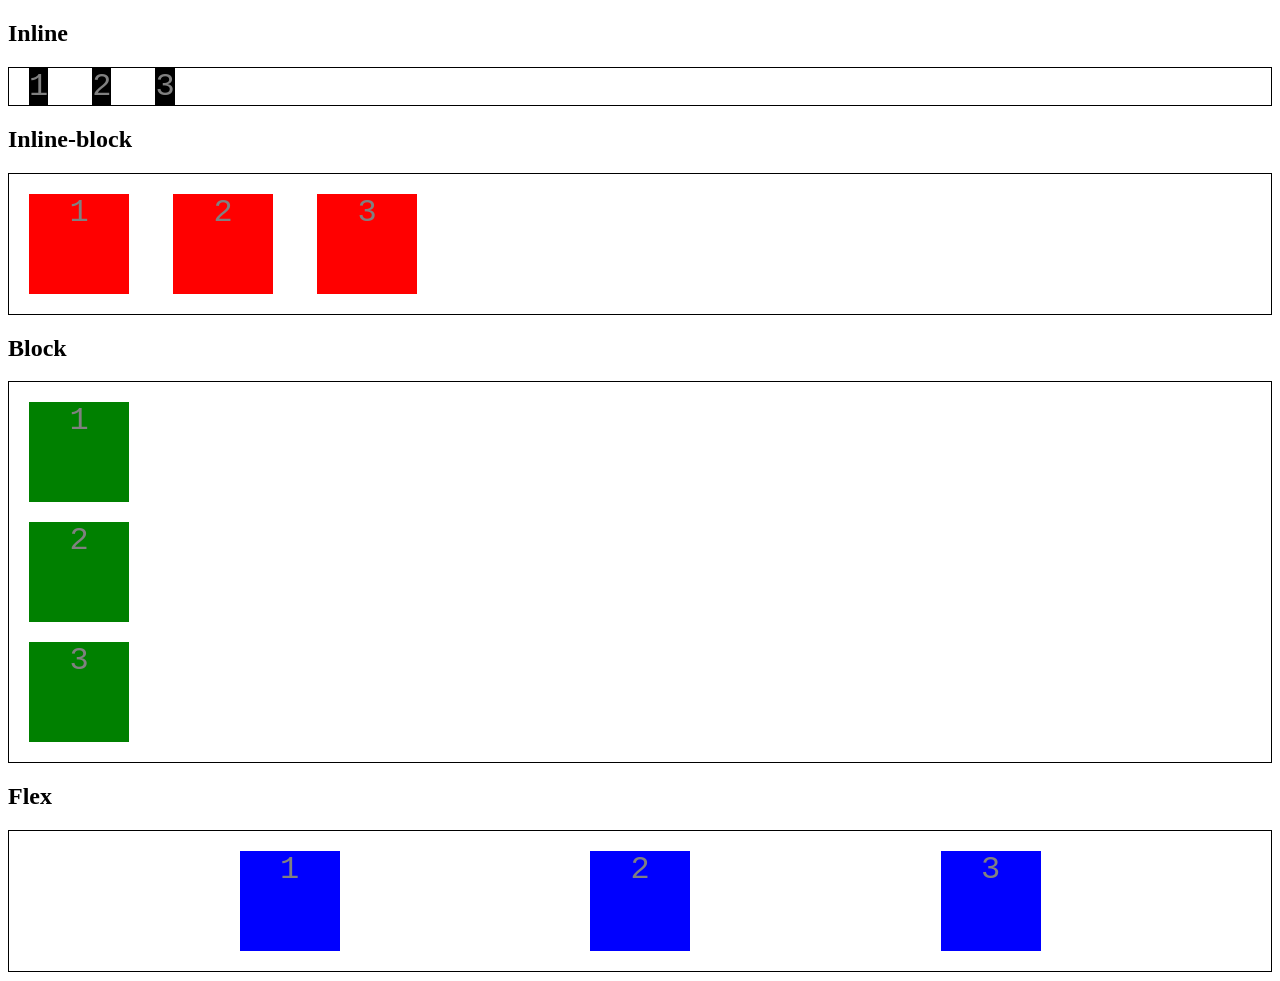
<file: css_ukol2/index.html>
<!DOCTYPE html>
<html lang="en">
<head>
    <meta charset="UTF-8">
    <meta name="viewport" content="width=device-width, initial-scale=1.0">
    <title>Document</title>
    <meta name="author" content="Martin Novan">
    <link rel="stylesheet" type="text/css" href="sytyly.css">
</head>
<body>
    <h2>Inline</h2>
    <div class="inline-container">
        <div class="inline-div">1</div>
        <div class="inline-div">2</div>
        <div class="inline-div">3</div>
    </div>
    <h2>Inline-block</h2>
    <div class="inline-block-container">
        <div class="inline-block-div" >1</div>
        <div class="inline-block-div" >2</div>
        <div class="inline-block-div" >3</div>
    </div>
    <h2>Block</h2>
    <div class="block-container">
        <div class="block-div">1</div>
        <div class="block-div">2</div>
        <div class="block-div">3</div>
    </div>
    <h2>Flex</h2>
    <div class="flex-container">
        <div class="flex-div">1</div>
        <div class="flex-div">2</div>
        <div class="flex-div">3</div>
    </div>
</body>
</html>
</file>
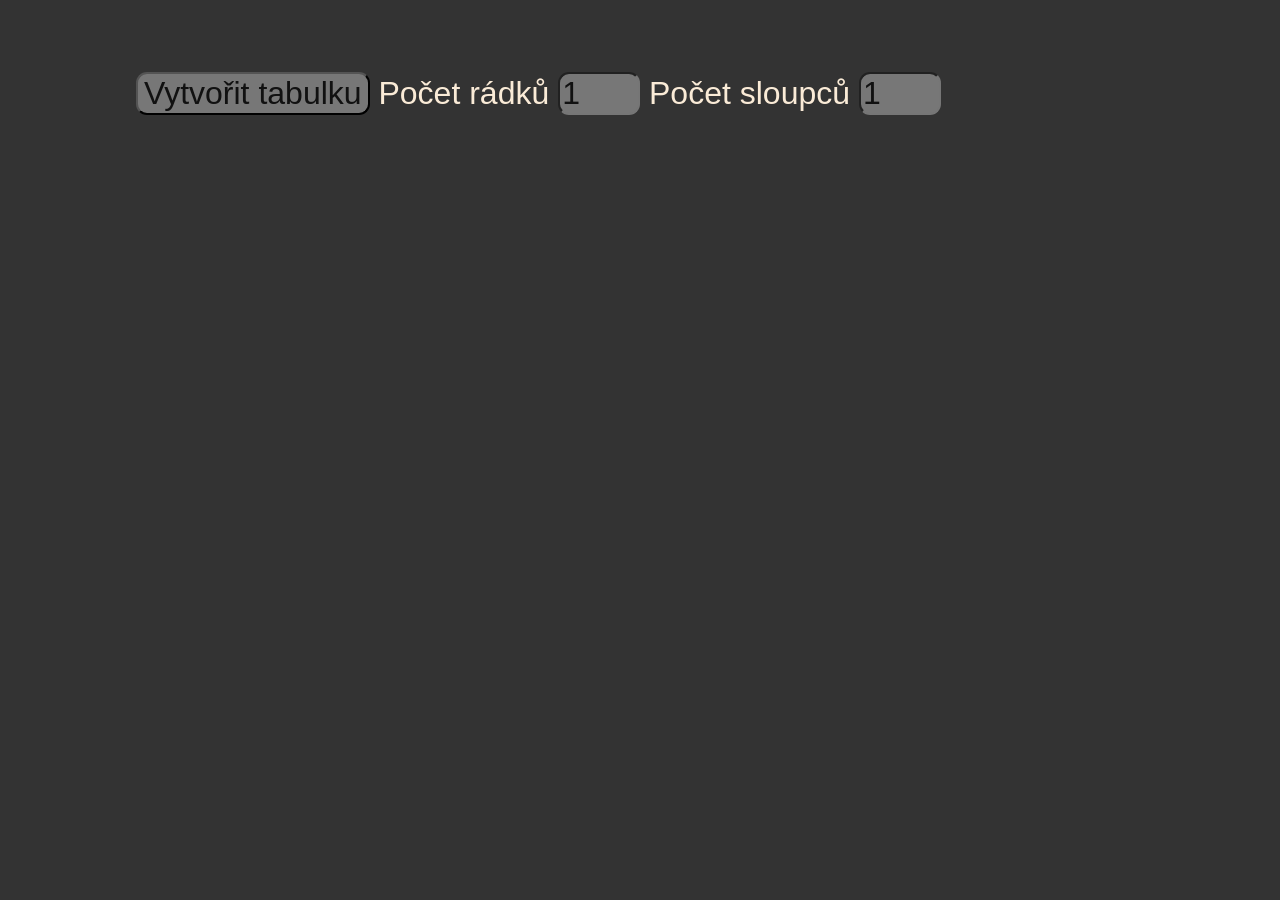
<file: JS-UKOL1/index.html>
<!DOCTYPE html>
<html lang="cz">
<head>
    <meta charset="UTF-8">
    <meta name="viewport" content="width=device-width, initial-scale=1.0">
    <title>JS-ukol-Novan</title>
    <meta name="author" content="Martin Novan">
    <link rel="stylesheet" type="text/css" href="styly.css">
</head>
<body>
    <script src="index.js"></script>
    <input class="button" type="button" onclick="vytvoritTabulku()" value="Vytvořit tabulku">
    <label>Počet rádků</label>
    <input id="radky" type="number" value="1" max="50" min="1" required>
    <label>Počet sloupců</label>
    <input id="sloupce" type="number" value="1" max="50" min="1" required>  
</body>
</html>
</file>
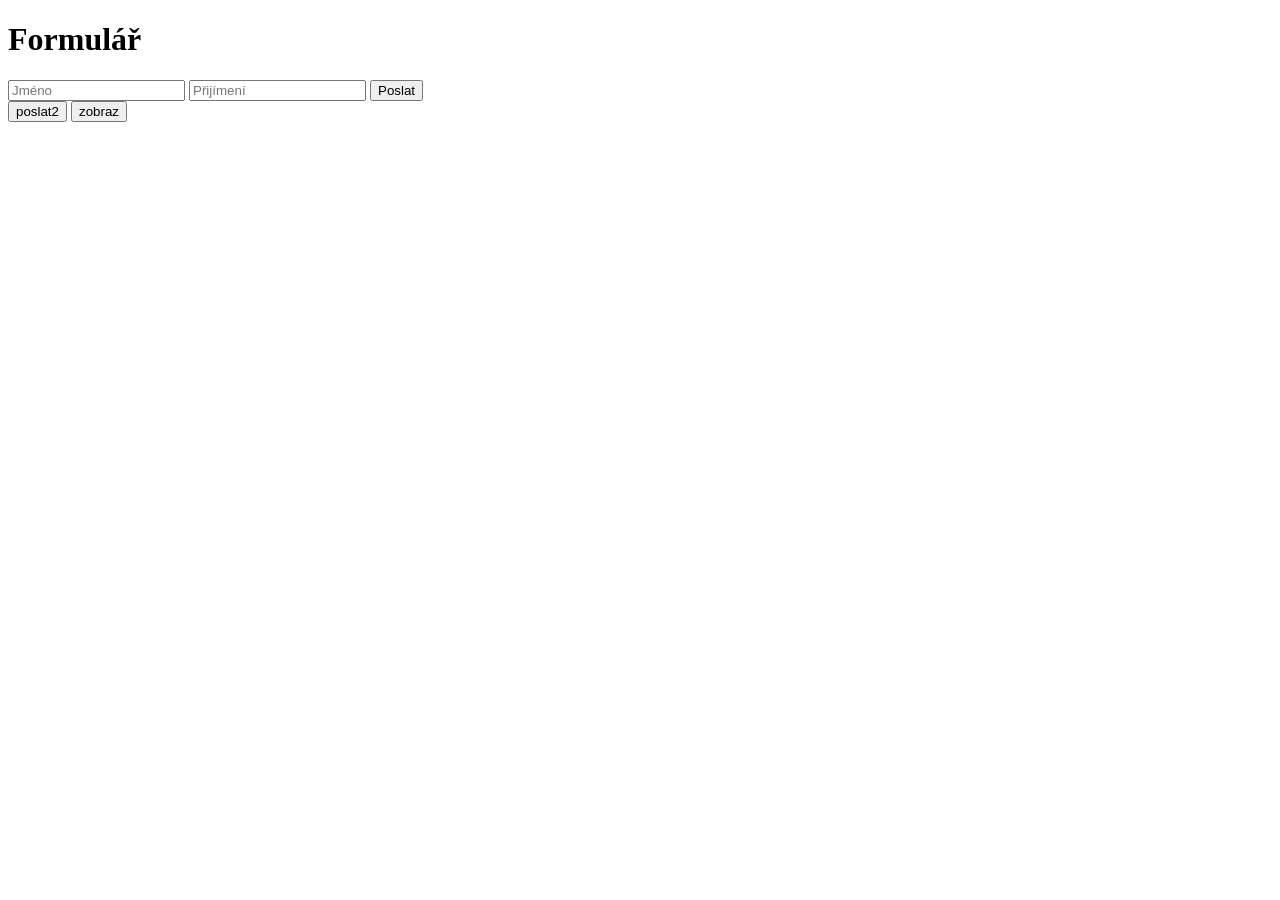
<file: nodejs/ukol2/index.html>
<!DOCTYPE html>
<html lang="en">
<head>
    <meta charset="UTF-8">
    <meta name="viewport" content="width=device-width, initial-scale=1.0">
    <title>Document</title>
</head>
<body>
    <h1>Formulář</h1>
    <form action="/uloz-uzivatele" method="post">
        <input id="Jmeno" type="text" name="Jméno" placeholder="Jméno" required>
        <input id="Prijimeni" type="text" name="Přijímení" placeholder="Přijímení" required>
        <input type="submit" value="Poslat">
    </form>
    <input type="button" value="poslat2" onclick="poslat()">
    <script>
        async function poslat() {
            let data = await fetch("/uloz-uzivatele",
                {
                    method: "post",
                    headers: {
                        "content-type": "application/json"
                    },
                    body: JSON.stringify(
                        {
                            jmeno: document.getElementById("Jmeno").value,
                            prijimeni: document.getElementById("Prijimeni").value
                        }
                    )
                }
            )
        }
    </script>
    <input type="button" value="zobraz" onclick="zobrazUzivatele()">
    <script>
        async function zobrazUzivatele() {
            try {
                const response = await fetch("/zobraz-vsechny-osoby");
                const data = await response.json();
                    if (data.length > 0) {
                        let allPersons = "";
                        data.forEach(person => {
                            allPersons += `${person.jmeno} ${person.prijimeni}\n`;
                        });
                        alert("Všechny osoby v databázi:\n" + allPersons);
                    } else {
                        alert("V databázi nejsou žádné osoby.");
                    }
            } catch (error) {
                console.error(error);
            }
        }
    </script>
</body>
</html>
</file>
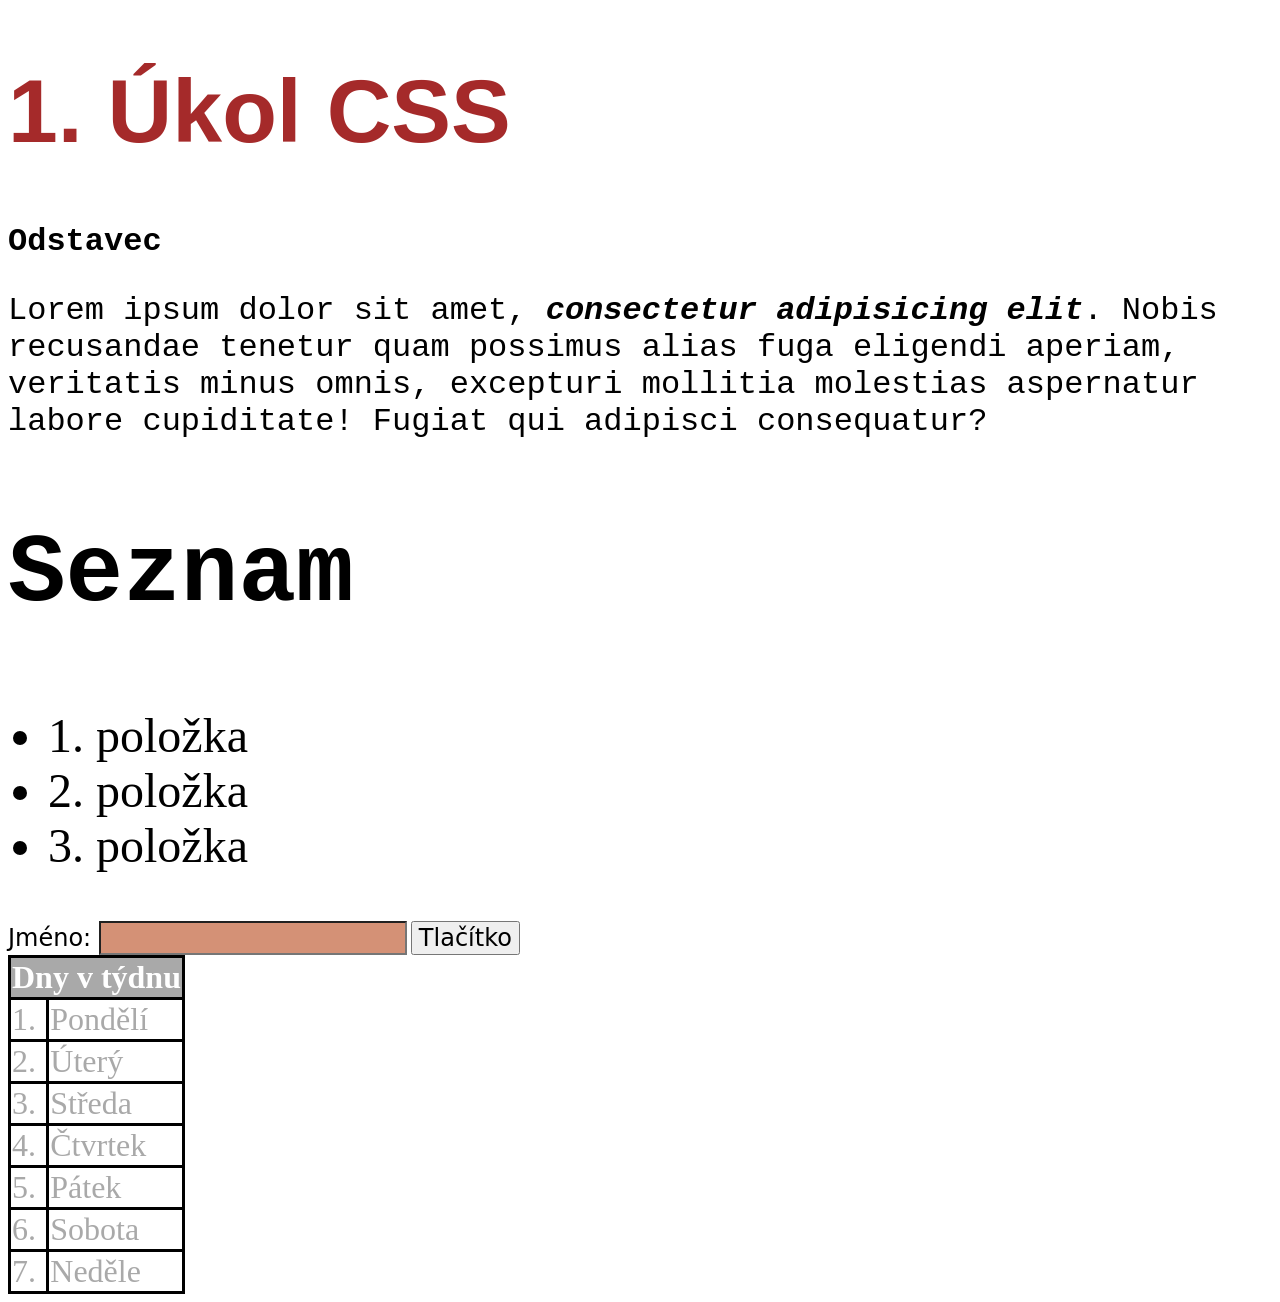
<file: css_ukol1/index 1.html>
<!DOCTYPE html>
<html lang="en" xmlns:mso="urn:schemas-microsoft-com:office:office" xmlns:msdt="uuid:C2F41010-65B3-11d1-A29F-00AA00C14882">
<head>
    <meta charset="UTF-8">
    <meta name="viewport" content="width=device-width, initial-scale=1.0">
    <meta name="author" content="Martin Novan">
    <link rel="stylesheet" type="text/css" href="styly.css">
    <title>Document</title>
</head>
<body>
    <h1>1. Úkol CSS</h1>
    <div>
        <h2>Odstavec</h2>
        <p>Lorem ipsum dolor sit amet, <strong>consectetur adipisicing elit</strong>. Nobis recusandae tenetur quam possimus alias fuga eligendi aperiam, veritatis minus omnis, excepturi mollitia molestias aspernatur labore cupiditate! Fugiat qui adipisci consequatur?</p>
    </div>
    
    <div class="seznam">
        <h2>Seznam</h2>
        <ul>
            <li>1. položka</li>
            <li>2. položka</li>
            <li>3. položka</li>
        </ul>
    </div>
    <div>
        <label class="vstup" for="jmeno">Jméno: </label>
        <input class="vstup" type="text" id="jmeno">
        <input class="vstup" type="button" value="Tlačítko" onclick="alert(document.getElementById('jmeno').value)">
    </div>
    <table>
        <thead>
            <tr>
                <th colspan="2">Dny v týdnu</th>
            </tr>
        </thead>
        <tbody>
            <tr>
                <td>1.</td>
                <td>Pondělí</td>
            </tr>
            <tr>
                <td>2.</td>
                <td>Úterý</td>
            </tr>
            <tr>
                <td>3.</td>
                <td>Středa</td>
            </tr>
            <tr>
                <td>4.</td>
                <td>Čtvrtek</td>
            </tr>
            <tr>
                <td>5.</td>
                <td>Pátek</td>
            </tr>
            <tr>
                <td>6.</td>
                <td>Sobota</td>
            </tr>
            <tr>
                <td>7.</td>
                <td>Neděle</td>
            </tr>
        </tbody>
    </table>
</body>
</html>
</file>
<file: css_ukol2/sytyly.css>
.inline-container, .inline-block-container, .block-container, .flex-container {
  border: 1px solid black;
  border-style: solid;
  border-width: 1px;
}

.inline-div {
  display: inline;
  background-color: black;
  width: 100px;
  height: 100px;
  margin: 20px;
  text-align: center;
  color: grey;
  font-family: monospace;
  font-size: 2rem;
  transition: background-color 3s;
}

.inline-div:hover {
  background-color: purple;
}

.inline-block-div {
  display: inline-block;
  background-color: red;
  width: 100px;
  height: 100px;
  margin: 20px;
  text-align: center;
  color: grey;
  font-family: monospace;
  font-size: 2rem;
  transition: background-color 3s;
}

.inline-block-div:hover {
  background-color: purple;
}

.block-div {
  display: block;
  background-color: green;
  width: 100px;
  height: 100px;
  margin: 20px;
  text-align: center;
  color: grey;
  font-family: monospace;
  font-size: 2rem;
  transition: background-color 3s;
}

.block-div:hover {
  background-color: purple;
}

.flex-div {
  background-color: blue;
  width: 100px;
  height: 100px;
  margin: 20px;
  text-align: center;
  color: grey;
  font-family: monospace;
  font-size: 2rem;
  transition: background-color 3s;
}

.flex-div:hover {
  background-color: purple;
}

.flex-container {
  display: flex;
  justify-content: space-evenly;
}

@keyframes increaseWidth {
  0% {
    width: 100px;
  }
  100% {
    width: 200px;
  }
}

.inline-div, .inline-block-div, .block-div, .flex-div {
  animation: increaseWidth 2s infinite alternate;
}
</file>
<file: JS-UKOL1/styly.css>
body {
    padding-left: 10%;
    padding-right: 10%;
    padding-top: 2em;
    background-color: #333333;
    color: antiquewhite;
    font-size: 2em;
    font-family: sans-serif;
}
tbody {
    background-color: #444444;
}
thead {
    background-color: #222222;
}
input {
    background-color: #777777;
    color: #111111;
    font-size: 1em;
    font-family: sans-serif;
    border-radius: 11px;
}
table, th, td {
    border: 0.5px solid #999999;
    border-collapse: collapse;
}
tr:nth-child(even) {
    background-color: #515151;
}
nav {
    margin: 0;
    padding: 0;
    overflow: hidden;
    background-color: #212121;
    position: fixed;
    top: 0;
    left: 0;
    width: 100%;
}
a {
    float: left;
    display: block;
    color: white;
    text-align: center;
    padding: 14px 16px;
    text-decoration: none;
}
a:hover {
    background-color: #111111;
}
img{
    margin-left: auto;
    margin-right: auto;
    display: block;
}
</file>
<file: css_ukol1/styly.css>
h1 {
    font-family: sans-serif;
    font-size: 7vw;
    color: brown;
}

div p, div h2 {
    font-family: 'Courier New', monospace;
    font-size: 2em;
}

strong {
    font-style: italic;
}

.seznam {
    font-size: 3rem;
}

.vstup {
    font-family: system-ui;
    font-size: 1.5em;
}

#jmeno {
    background-color: rgb(212, 145, 118);
}

li:hover {
    background-color: lightgray;
}

table, td, th {
    font-size: 2rem;
    border: 3px solid black;
    border-collapse: collapse;
}

thead {
    background-color: darkgray;
    color: white;
}

tbody {
    background-color: white;
    color: darkgray;
}
</file>
